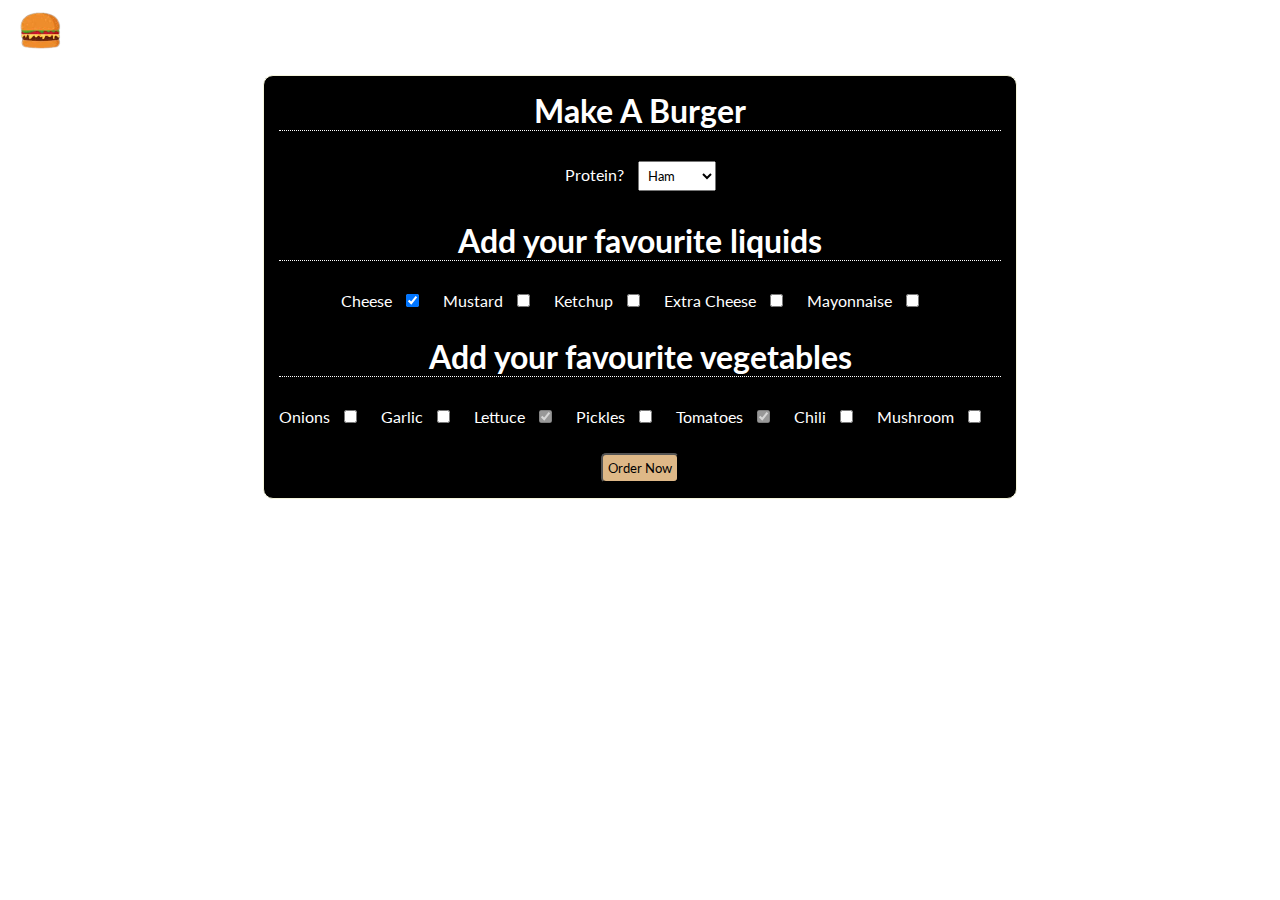
<file: order.html>
<!DOCTYPE html>
<html lang="en">
<head>
    <meta charset="UTF-8">
    <meta http-equiv="X-UA-Compatible" content="IE=edge">
    <meta name="viewport" content="width=device-width, initial-scale=1.0">
    <title>Make A Burger!</title>
    <link rel="stylesheet" href="./order.css">
    <link rel="preconnect" href="https://fonts.googleapis.com">
    <link rel="preconnect" href="https://fonts.gstatic.com" crossorigin>
    <link href="https://fonts.googleapis.com/css2?family=Qwitcher+Grypen:wght@700&display=swap" rel="stylesheet">
    <link rel="preconnect" href="https://fonts.googleapis.com">
    <link rel="preconnect" href="https://fonts.gstatic.com" crossorigin>
    <link href="https://fonts.googleapis.com/css2?family=Lato&display=swap" rel="stylesheet">
</head>
<body>
    <nav>
        <figure>
            <a href="./index.html"><img src="../images/Burger Website icon.png" alt="Company Logo"></a>
        </figure>
    </nav>
    <main>
        <form action="submit" method="post">
            <h1>Make A Burger</h1>
            <label for="protein">Protein?</label>
            <select name="protein" id="protein">
                <option value="Ham">Ham</option>
                <option value="Chicken">Chicken</option>
                <option value="Beef">Beef</option>
                <option value="Turkey">Turkey</option>
                <option value="Bacon">Bacon</option>
            </select>
            <h1>Add your favourite liquids</h1>
            <label for="Cheese">Cheese</label>
            <input type="checkbox" name="Cheese" id="add" checked>
            <label for="Mustard">Mustard</label>
            <input type="checkbox" name="Mustard" id="add">
            <label for="Ketchup">Ketchup</label>
            <input type="checkbox" name="Ketchup" id="add">
            <label for="X-Cheese">Extra Cheese</label>
            <input type="checkbox" name="X-Cheese" id="add">
            <label for="Mayonnaise">Mayonnaise</label>
            <input type="checkbox" name="Mayonnaise" id="add">
            <h1>Add your favourite vegetables</h1>
            <label for="Onions">Onions</label>
            <input type="checkbox" name="Onions" id="add">
            <label for="Garlic">Garlic</label>
            <input type="checkbox" name="Garlic" id="add">
            <label for="Lettuce">Lettuce</label>
            <input type="checkbox" name="Lettuce" id="add" checked disabled>
            <label for="Pickles">Pickles</label>
            <input type="checkbox" name="Pickles" id="add">
            <label for="Tomatoes">Tomatoes</label>
            <input type="checkbox" name="Tomatoes" id="add" checked disabled>
            <label for="Chili">Chili</label>
            <input type="checkbox" name="Chili" id="add">
            <label for="Mushroom">Mushroom</label>
            <input type="checkbox" name="Mushroom" id="add">
            <button type="submit">Order Now</button>
        </form>
    </main>
</body>
</html>
</file>
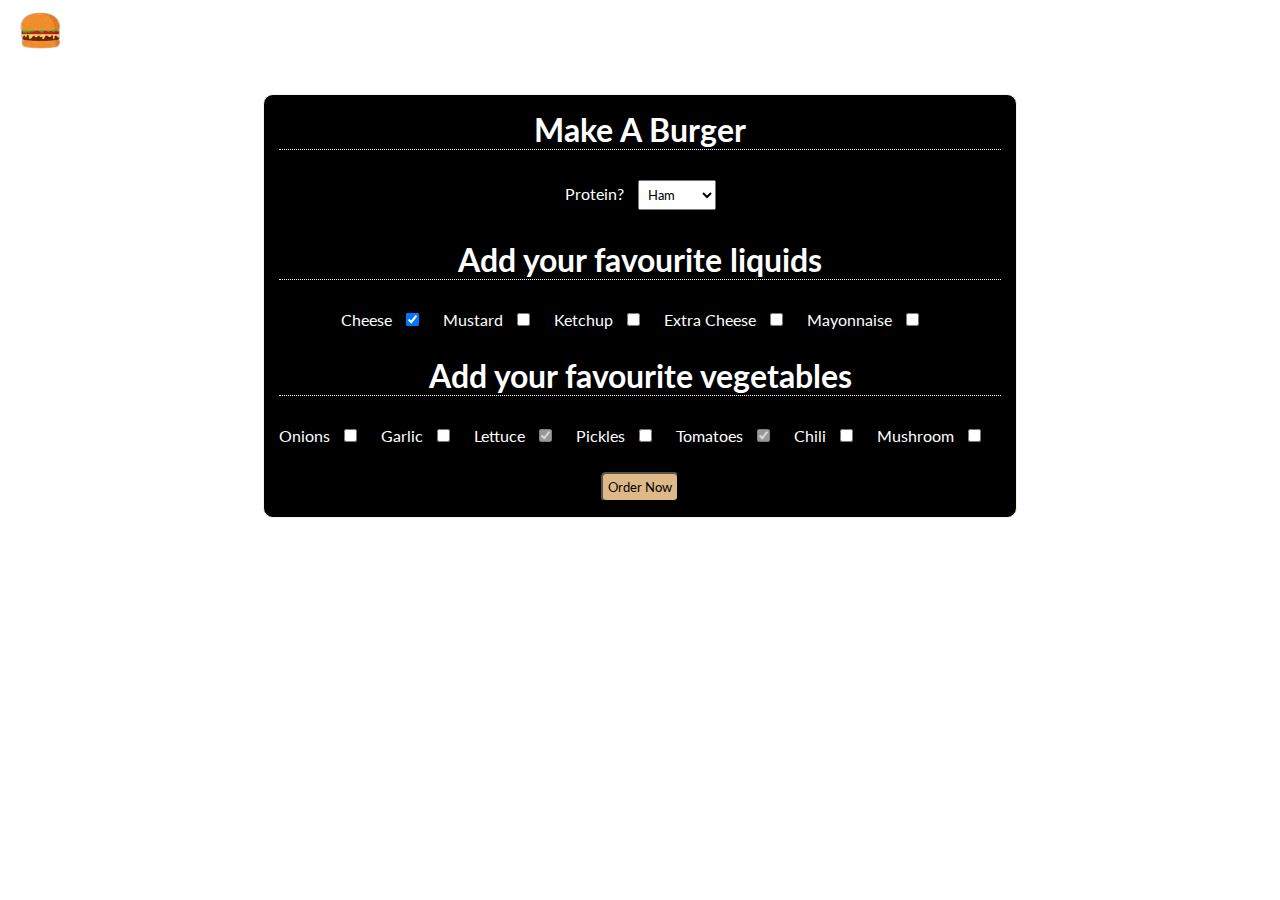
<file: html/order.html>
<!DOCTYPE html>
<html lang="en">
<head>
    <meta charset="UTF-8">
    <meta http-equiv="X-UA-Compatible" content="IE=edge">
    <meta name="viewport" content="width=device-width, initial-scale=1.0">
    <title>Make A Burger!</title>
    <link rel="stylesheet" href="../css/order.css">
    <link rel="preconnect" href="https://fonts.googleapis.com">
    <link rel="preconnect" href="https://fonts.gstatic.com" crossorigin>
    <link href="https://fonts.googleapis.com/css2?family=Qwitcher+Grypen:wght@700&display=swap" rel="stylesheet">
    <link rel="preconnect" href="https://fonts.googleapis.com">
    <link rel="preconnect" href="https://fonts.gstatic.com" crossorigin>
    <link href="https://fonts.googleapis.com/css2?family=Lato&display=swap" rel="stylesheet">
</head>
<body>
    <nav>
        <figure>
            <a href="./index.html"><img src="../images/Burger Website icon.png" alt="Company Logo"></a>
            <figcaption>Home!</figcaption>
        </figure>
    </nav>
    <main>
        <form action="submit" method="post">
            <h1>Make A Burger</h1>
            <label for="protein">Protein?</label>
            <select name="protein" id="protein">
                <option value="Ham">Ham</option>
                <option value="Chicken">Chicken</option>
                <option value="Beef">Beef</option>
                <option value="Turkey">Turkey</option>
                <option value="Bacon">Bacon</option>
            </select>
            <h1>Add your favourite liquids</h1>
            <label for="Cheese">Cheese</label>
            <input type="checkbox" name="Cheese" id="add" checked>
            <label for="Mustard">Mustard</label>
            <input type="checkbox" name="Mustard" id="add">
            <label for="Ketchup">Ketchup</label>
            <input type="checkbox" name="Ketchup" id="add">
            <label for="X-Cheese">Extra Cheese</label>
            <input type="checkbox" name="X-Cheese" id="add">
            <label for="Mayonnaise">Mayonnaise</label>
            <input type="checkbox" name="Mayonnaise" id="add">
            <h1>Add your favourite vegetables</h1>
            <label for="Onions">Onions</label>
            <input type="checkbox" name="Onions" id="add">
            <label for="Garlic">Garlic</label>
            <input type="checkbox" name="Garlic" id="add">
            <label for="Lettuce">Lettuce</label>
            <input type="checkbox" name="Lettuce" id="add" checked disabled>
            <label for="Pickles">Pickles</label>
            <input type="checkbox" name="Pickles" id="add">
            <label for="Tomatoes">Tomatoes</label>
            <input type="checkbox" name="Tomatoes" id="add" checked disabled>
            <label for="Chili">Chili</label>
            <input type="checkbox" name="Chili" id="add">
            <label for="Mushroom">Mushroom</label>
            <input type="checkbox" name="Mushroom" id="add">
            <button type="submit">Order Now</button>
        </form>
    </main>
</body>
</html>
</file>
<file: order.css>
* {
    font-family: 'Lato', sans-serif;
    font-size: 500;
    margin: 0;
    padding: 0;
    color: white;
}

body {
    background-image: url('https://wallpapercave.com/wp/wp2186059.jpg');
    display: flex;
    flex-direction: column;
    justify-content: center;
    align-items: center;
    margin: auto;
}


img {
    transform: scale(0.5);
    position: absolute;
    right: 1170px;
    top: -40px;
}

form {
    border: 1px beige solid;
    margin-top: 10%;
    text-align: center;
    border-radius: 10px;
    padding: 15px;
    background-color: black;
    box-shadow: -10px -10px 4px -5px;
}

form h1 {
    border-bottom: 1px white dotted;
}

form h1 , label , input, select {
    margin-bottom: 30px;
}

form label {
    padding-right: 10px ;
}

#protein {
    padding: 5px;
    color: black;
}

#add {
    margin-right: 20px;
}

button {
    display: block;
    display: flex;
    justify-content: center;
    align-items: center;
    background-color: burlywood;
    padding: 5px;
    border-radius: 5px;
    color: black;
}

form > button {
    margin: auto;
}
</file>
<file: css/order.css>
* {
    font-family: 'Lato', sans-serif;
    font-size: 500;
    margin: 0;
    padding: 0;
    color: white;
}

body {
    background-image: url('https://wallpapercave.com/wp/wp2186059.jpg');
    display: flex;
    flex-direction: column;
    justify-content: center;
    align-items: center;
    margin: auto;
}


img {
    transform: scale(0.5);
    position: absolute;
    right: 1170px;
    top: -40px;
}

form {
    border: 1px beige solid;
    margin-top: 10%;
    text-align: center;
    border-radius: 10px;
    padding: 15px;
    background-color: black;
    box-shadow: -10px -10px 4px -5px;
}

form h1 {
    border-bottom: 1px white dotted;
}

form h1 , label , input, select {
    margin-bottom: 30px;
}

form label {
    padding-right: 10px ;
}

#protein {
    padding: 5px;
    color: black;
}

#add {
    margin-right: 20px;
}

button {
    display: block;
    display: flex;
    justify-content: center;
    align-items: center;
    background-color: burlywood;
    padding: 5px;
    border-radius: 5px;
    color: black;
}

form > button {
    margin: auto;
}
</file>
